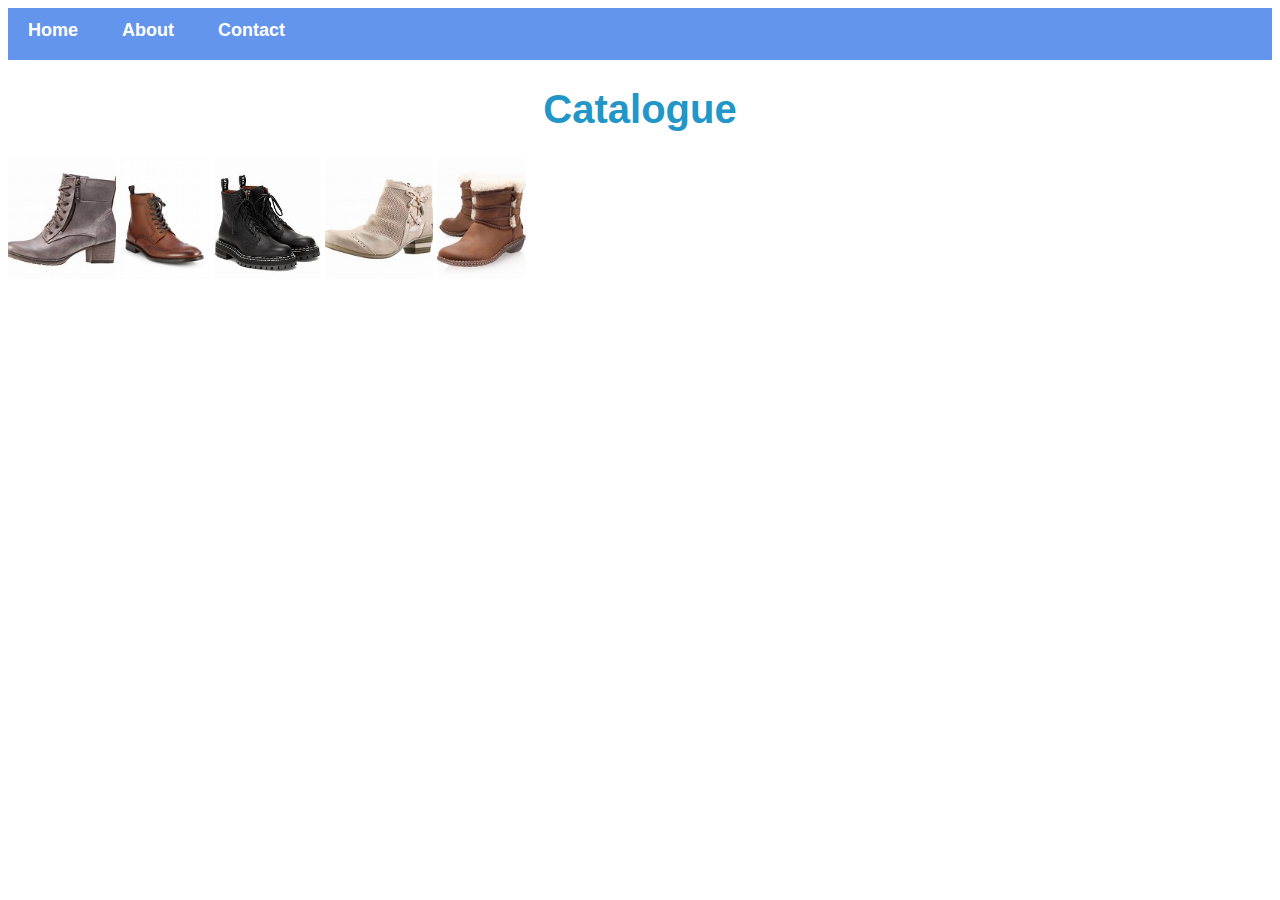
<file: index.html>
<!DOCTYPE html>
<html>
    <head>
        <link rel="stylesheet" href="style.css">  
    </head>
    <body>
        <div id="menu">
            <a href="index.html">Home</a>
            <a href="about.html">About</a>
            <a href="contact.html">Contact</a>
        </div>
        <h1>Catalogue</h1>
        <a href="halfheel.html"><img src="images/halfheel.jpg" height="120"/></a>
        <a href="leather.html"><img src="images/leather.jpg" height="120"/></a>
        <a href="oip.html"><img src="images/OIP.jpg" height="120"/></a>
        <a href="shortheel.html"><img src="images/shortheel.jpg" height="120"/></a>
        <a href="swyde.html"><img src="images/swyde.jpg" height="120"/></a>
    </body>
</html>
</file>
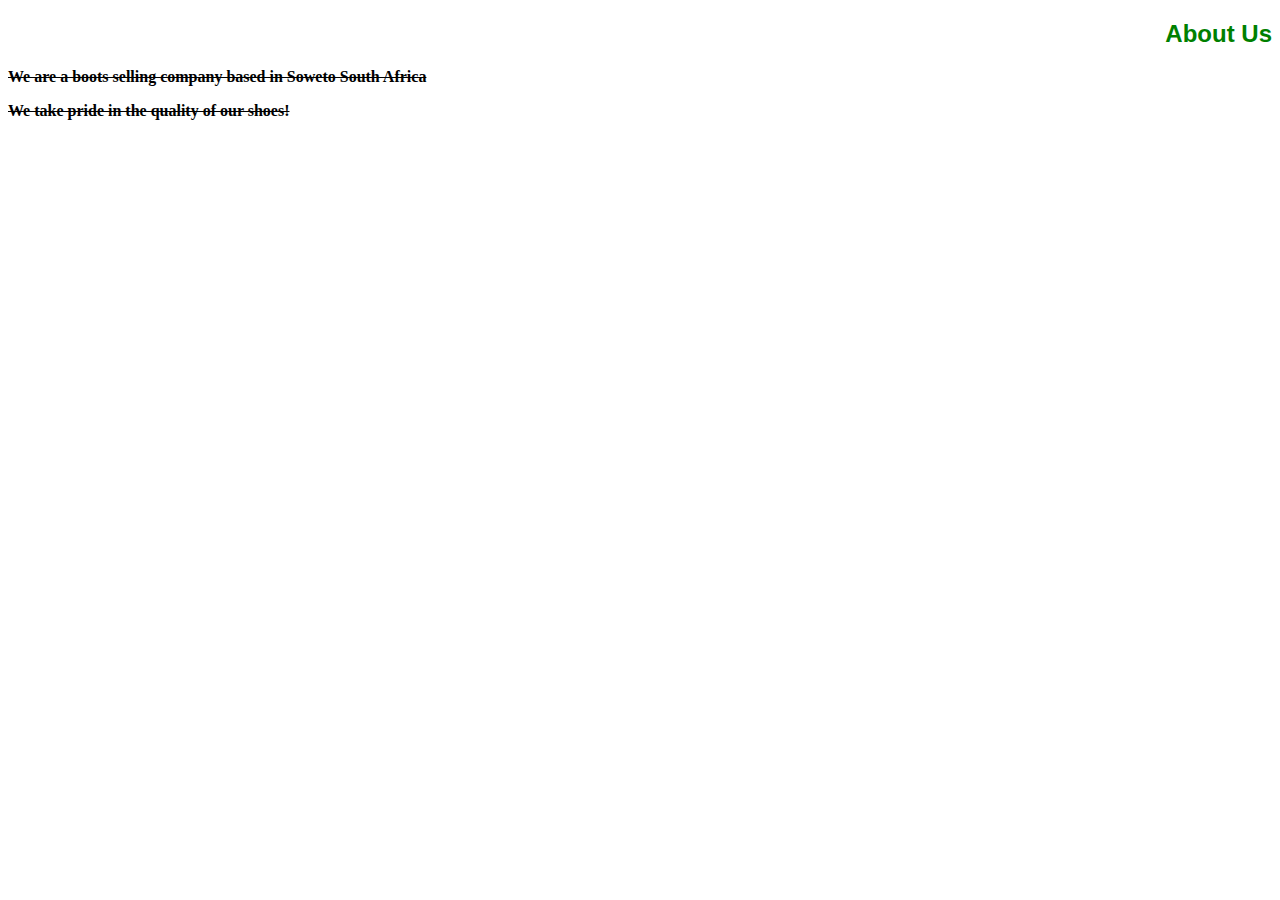
<file: about.html>
<!DOCTYPE html>
<html>
    <head>
        <link rel="stylesheet" href="style.css">
    </head>
    <body>
        <h2>About Us</h2>
        <p>We are a boots selling company based in Soweto South Africa</p>
        <p>We take pride in the quality of our shoes!</p>
    </body>
</html>
</file>
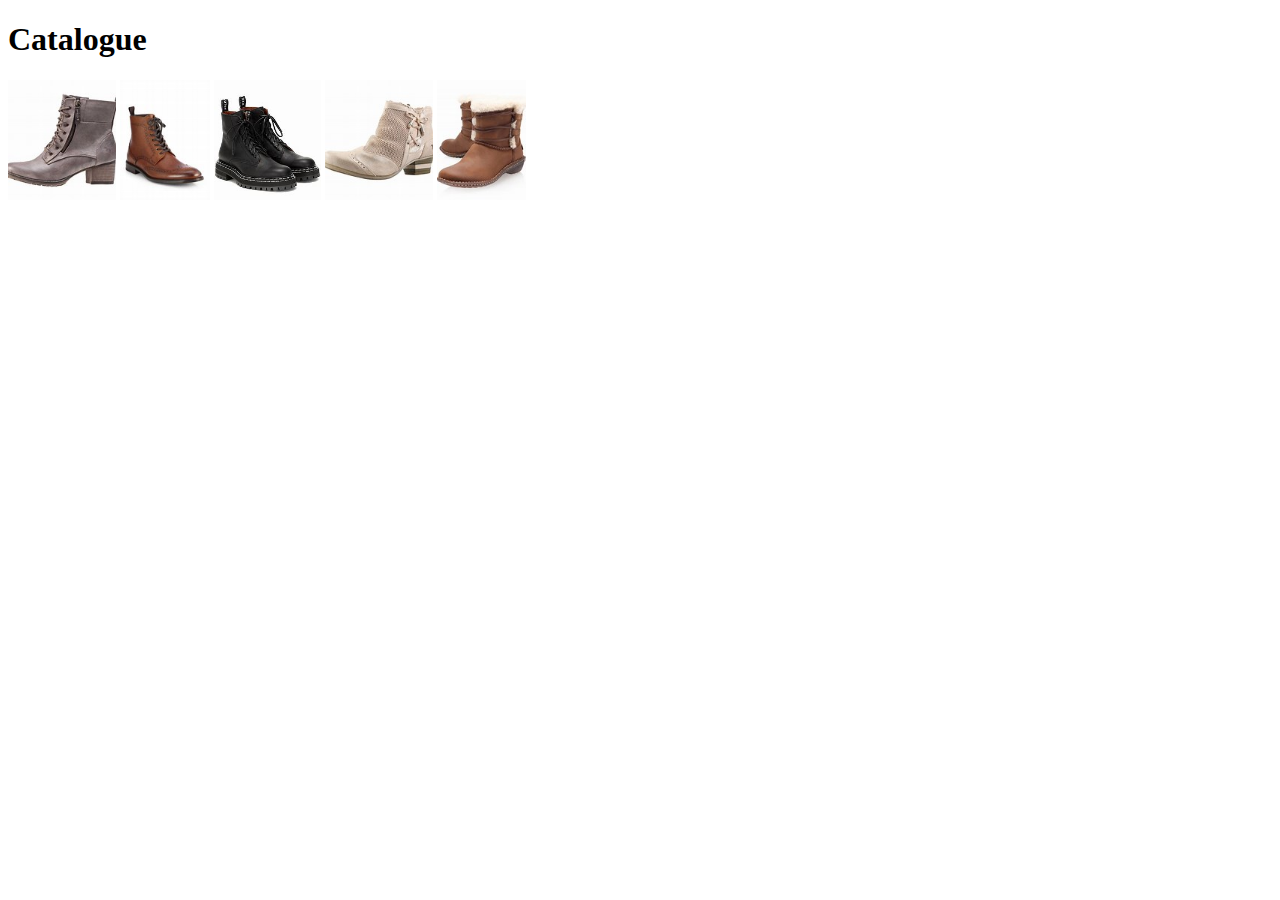
<file: catalogue.html>
<!DOCTYPE html>
<html>
    <head>
    
    </head>
    <body>
        <h1>Catalogue</h1>
        <a href="images/halfheel.jpg"><img src="images/halfheel.jpg" height="120"/></a>
        <a href="images/leather.jpg"><img src="images/leather.jpg" height="120"/></a>
        <a href="images/OIP.jpg"><img src="images/OIP.jpg" height="120"/></a>
        <a href="images/shortheel.jpg"><img src="images/shortheel.jpg" height="120"/></a>
        <a href="images/swyde.jpg"><img src="images/swyde.jpg" height="120"/></a>
    </body>
</html>
</file>
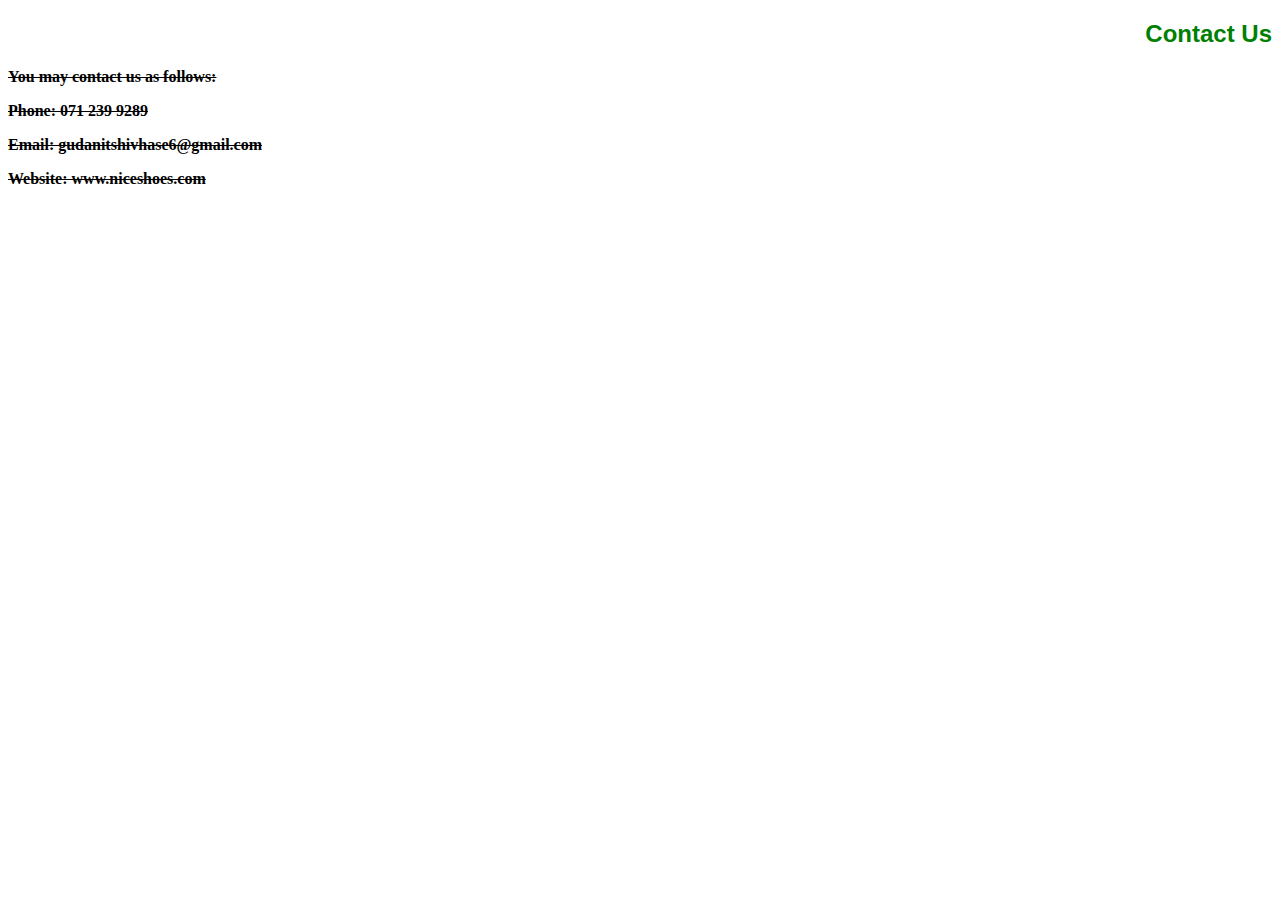
<file: contact.html>
<!DOCTYPE html>
<html>
    <head>
        <link rel="stylesheet" href="style.css">
    </head>
    <body>
        <h2>Contact Us</h2>
        <p>You may contact us as follows:</p>
        <p>Phone: 071 239 9289</p>
        <p>Email: gudanitshivhase6@gmail.com</p>
        <p>Website: www.niceshoes.com</p>
    </body>
</html>
</file>
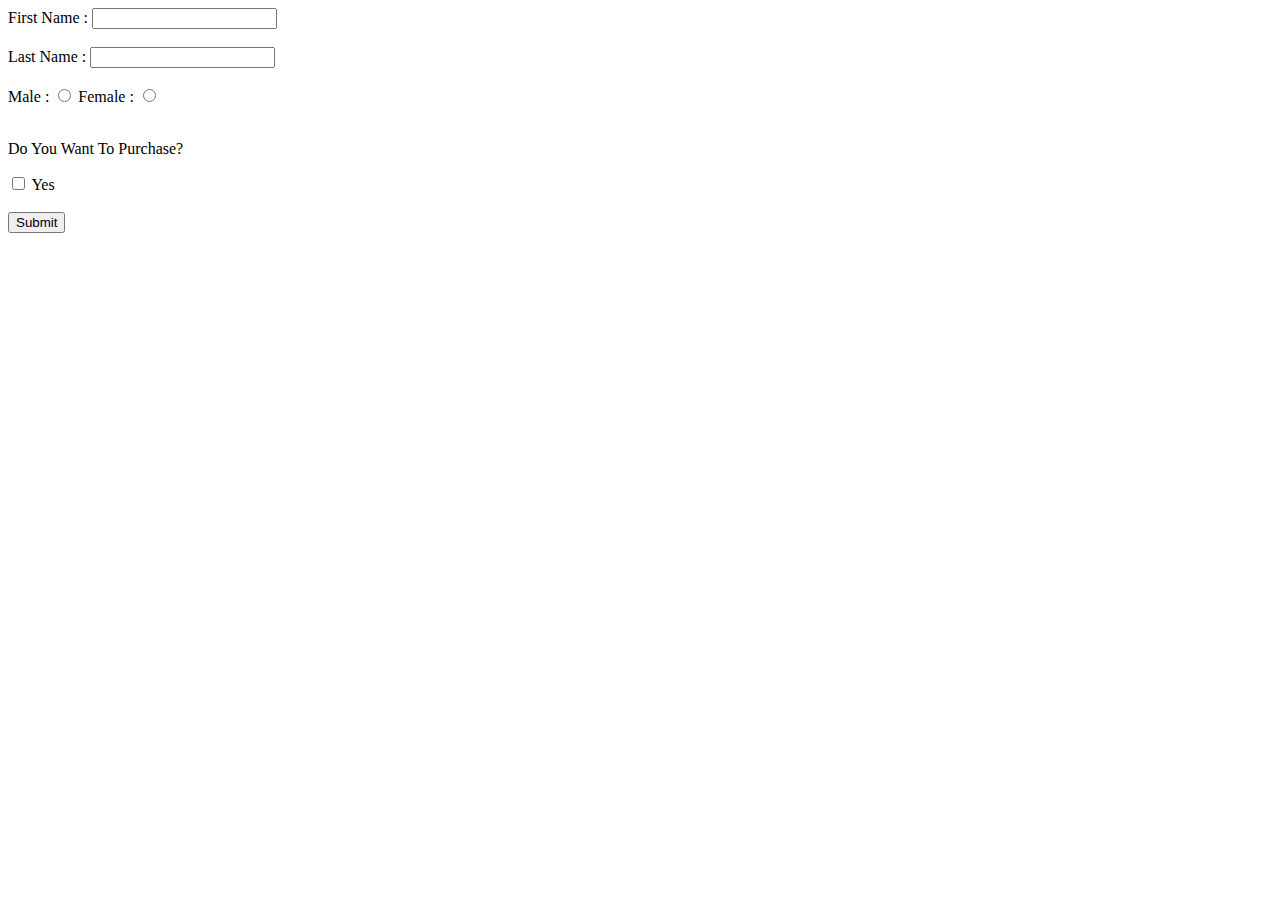
<file: form.html>
<!DOCTYPE html>
<html>
    <head>
    
    </head>
    <body>
        <form>
            <label for="Firstname">First Name : </label><input type="text" id="firstname"/>
            <br/><br/>
            <label for="lastname">Last Name : </label><input type="text" id="lastname"/>
            <br/><br/>
            <label for="male">Male : </label>
            <input type="radio" id="male" name="gender"/>
            <label for="female">Female : </label>
            <input type="radio" id="female" name="gender"/>
            <br/><br/>
            <p>Do You Want To Purchase?</p>
            <input type="checkbox" name="Interest" id="Interested" />
            <label for="yes">Yes</label>
            <br/><br/>
            <input type="submit" value="Submit" />
        </form>  
    </body>
</html>
</file>
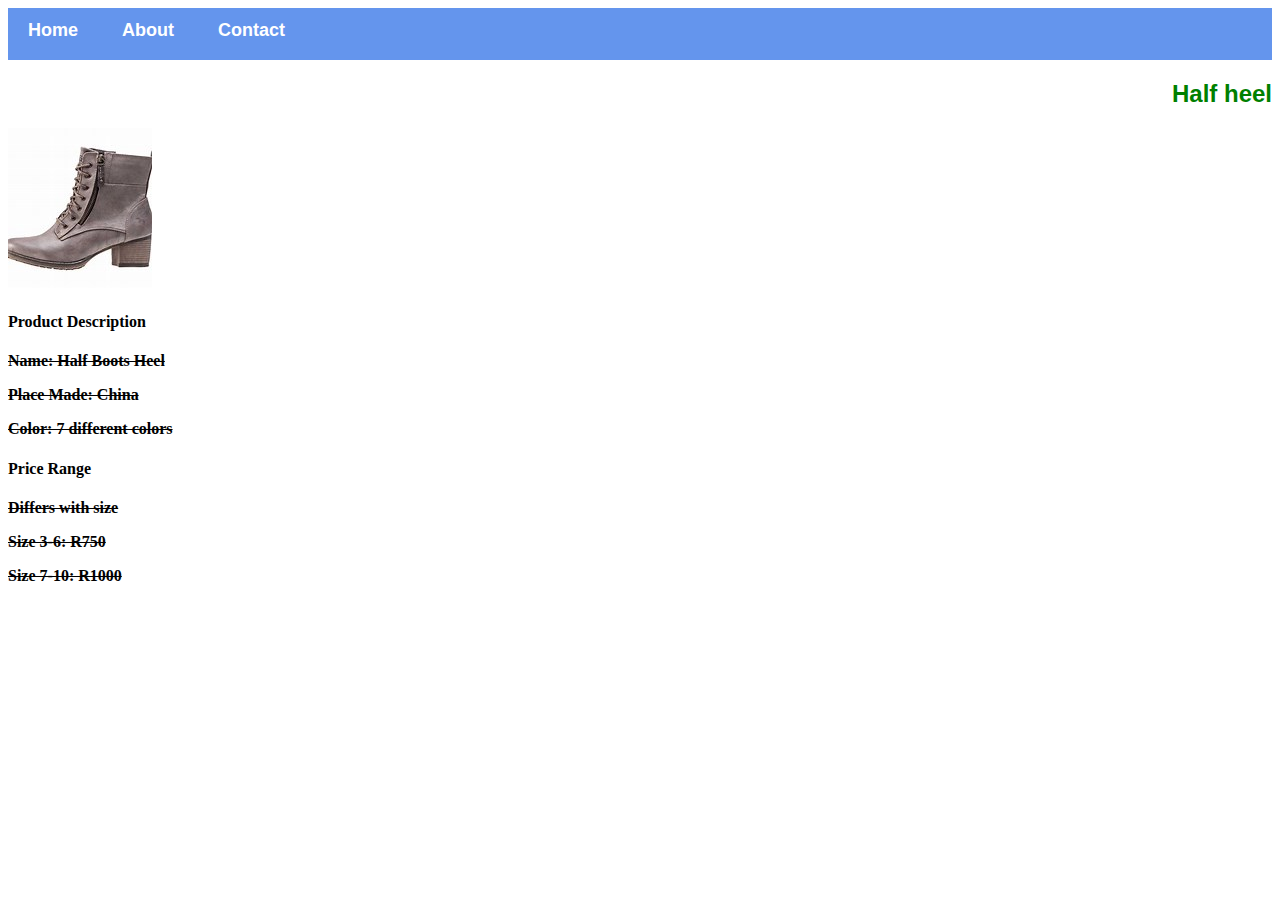
<file: halfheel.html>
<!DOCTYPE html>
<html>
    <head>
        <link rel="stylesheet" href="style.css">
    </head>
    <body>
         <div id="menu">
            <a href="index.html">Home</a>
            <a href="about.html">About</a>
            <a href="contact.html">Contact</a>
        </div>
        <h2>Half heel</h2>
        <div class="Catalogue">
            <img src="images/halfheel.jpg" />
        </div>
        <h4>Product Description</h4>
        <p>Name: Half Boots Heel</p>
        <p>Place Made: China</p>
        <p>Color: 7 different colors</p>
        <b/>
        <h4>Price Range</h4>
        <p>Differs with size</p>
        <p>Size 3-6: R750</p>
        <p>Size 7-10: R1000</p>
    </body>
</html>
</file>
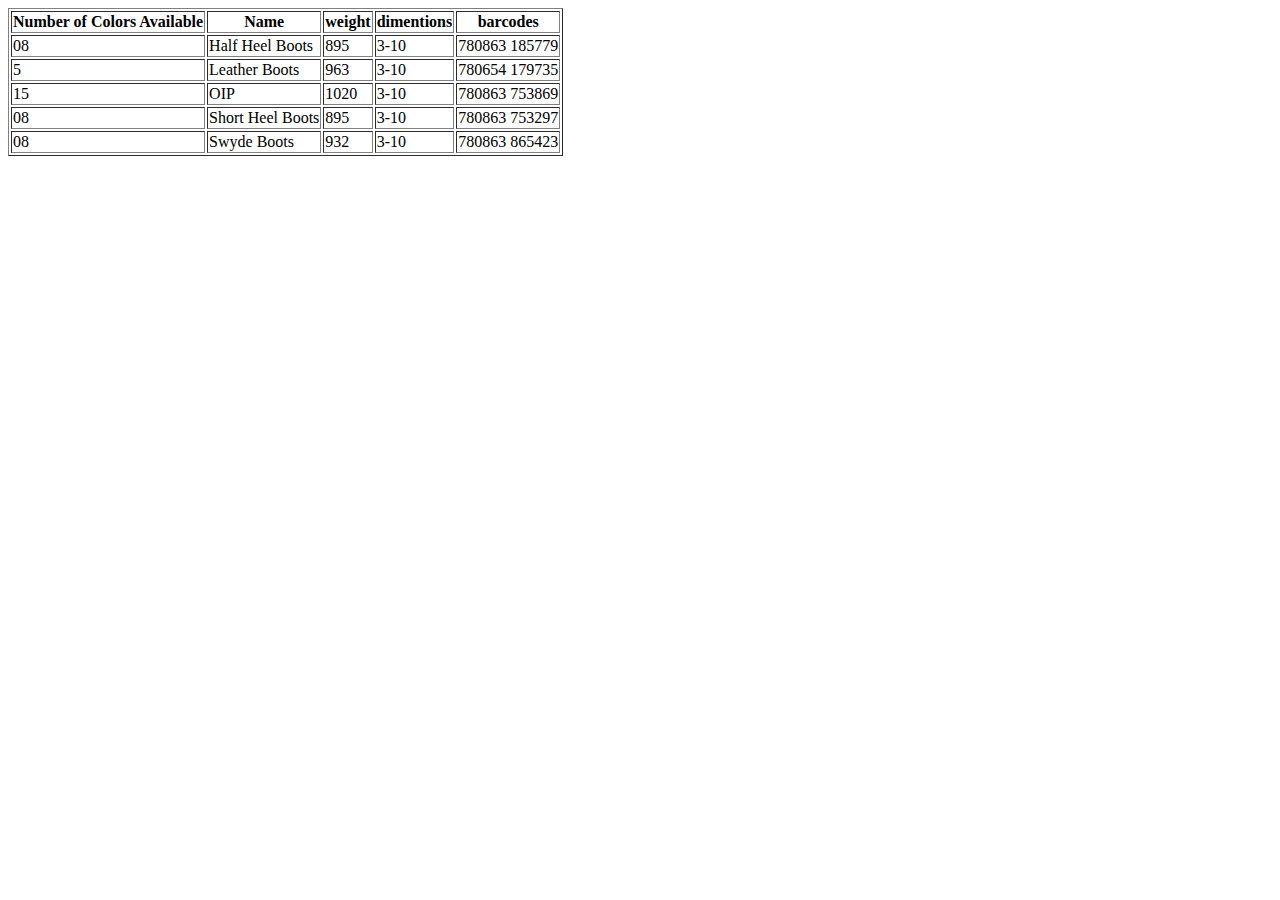
<file: information-table.html>
<!DOCTYPE html>
<html>
    <head>
        <link rel="stylesheet" href="style.css">   
    </head>
    <body>
        <table border="1">
            <tr>
                <th>Number of Colors Available</th>
                <th>Name</th>
                <th>weight</th>
                <th>dimentions</th>
                <th>barcodes</th>
            </tr> 
            <tr>
                <td>08</td>
                <td>Half Heel Boots</td>
                <td>895</td>
                <td>3-10</td>
                <td>780863 185779</td>
            </tr>
            <tr>
                <td>5</td>
                <td>Leather Boots</td>
                <td>963</td>
                <td>3-10</td>
                <td>780654 179735</td>
            </tr> 
            <tr>
                <td>15</td>
                <td>OIP</td>
                <td>1020</td>
                <td>3-10</td>
                <td>780863 753869</td>
            </tr>
            <tr>
                <td>08</td>
                <td>Short Heel Boots</td>
                <td>895</td>
                <td>3-10</td>
                <td>780863 753297</td>
            </tr>
            <tr>
                <td>08</td>
                <td>Swyde Boots</td>
                <td>932</td>
                <td>3-10</td>
                <td>780863 865423</td>
            </tr>
        </table>
    </body>
</html>
</file>
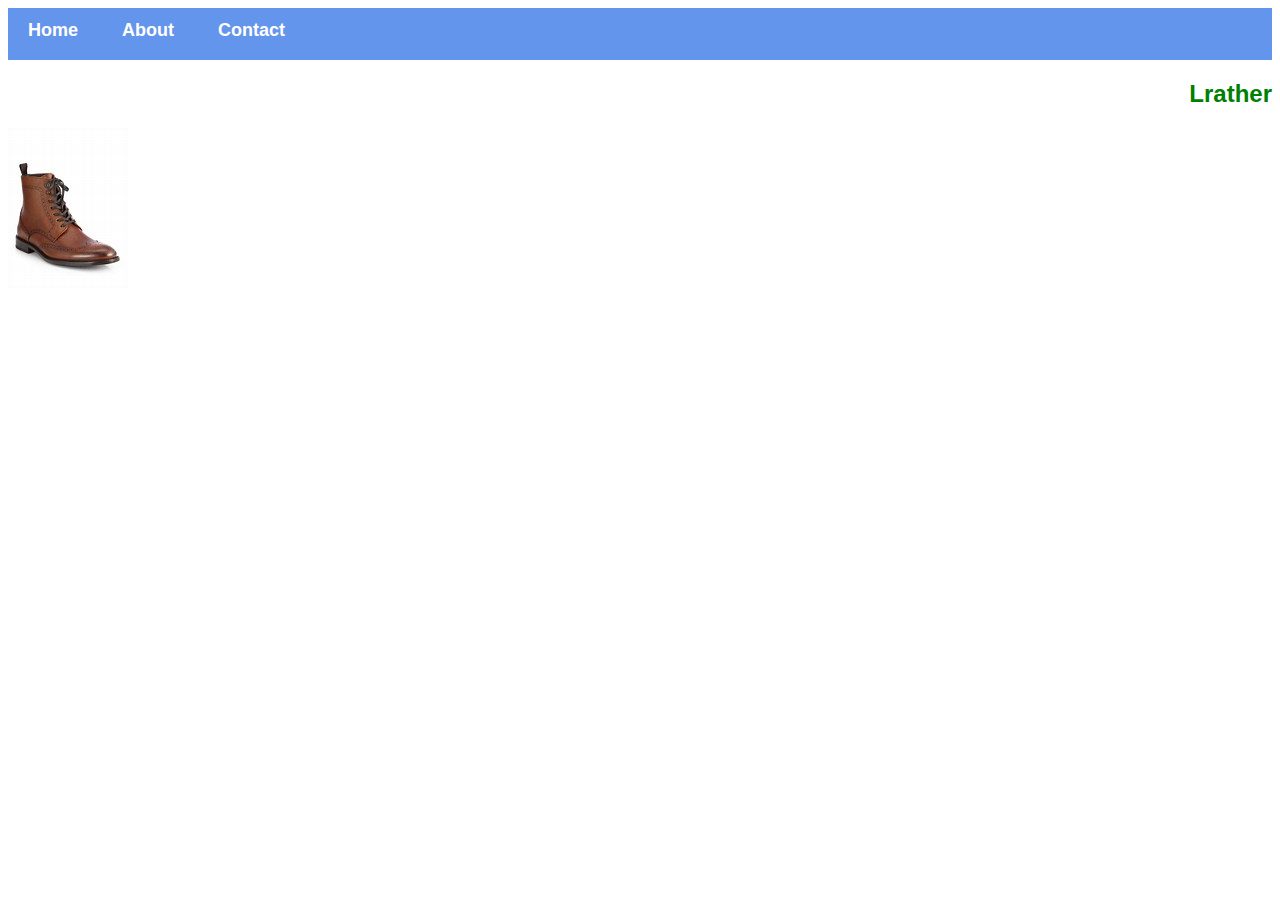
<file: leather.html>
<!DOCTYPE html>
<html>
    <head>
        <link rel="stylesheet" href="style.css">
    </head>
    <body>
         <div id="menu">
            <a href="index.html">Home</a>
            <a href="about.html">About</a>
            <a href="contact.html">Contact</a>
        </div>
        <h2>Lrather</h2>
        <div class="Catalogue">
            <img src="images/leather.jpg" />
        </div>
    </body>
</html>
</file>
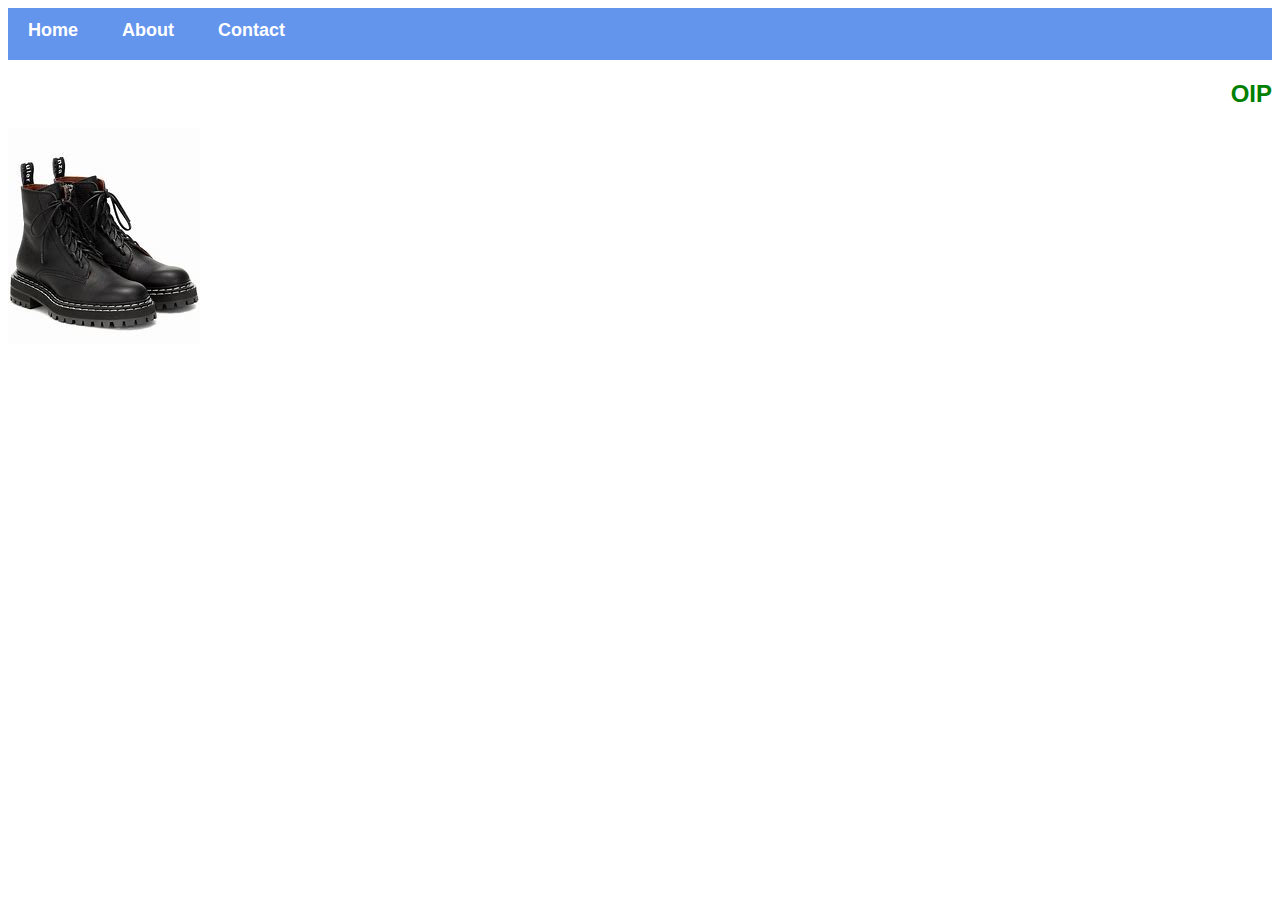
<file: oip.html>
<!DOCTYPE html>
<html>
    <head>
        <link rel="stylesheet" href="style.css">
    </head>
    <body>
         <div id="menu">
            <a href="index.html">Home</a>
            <a href="about.html">About</a>
            <a href="contact.html">Contact</a>
        </div>
        <h2>OIP</h2>
        <div class="Catalogue">
            <img src="images/OIP.jpg" />
        </div>
    </body>
</html>
</file>
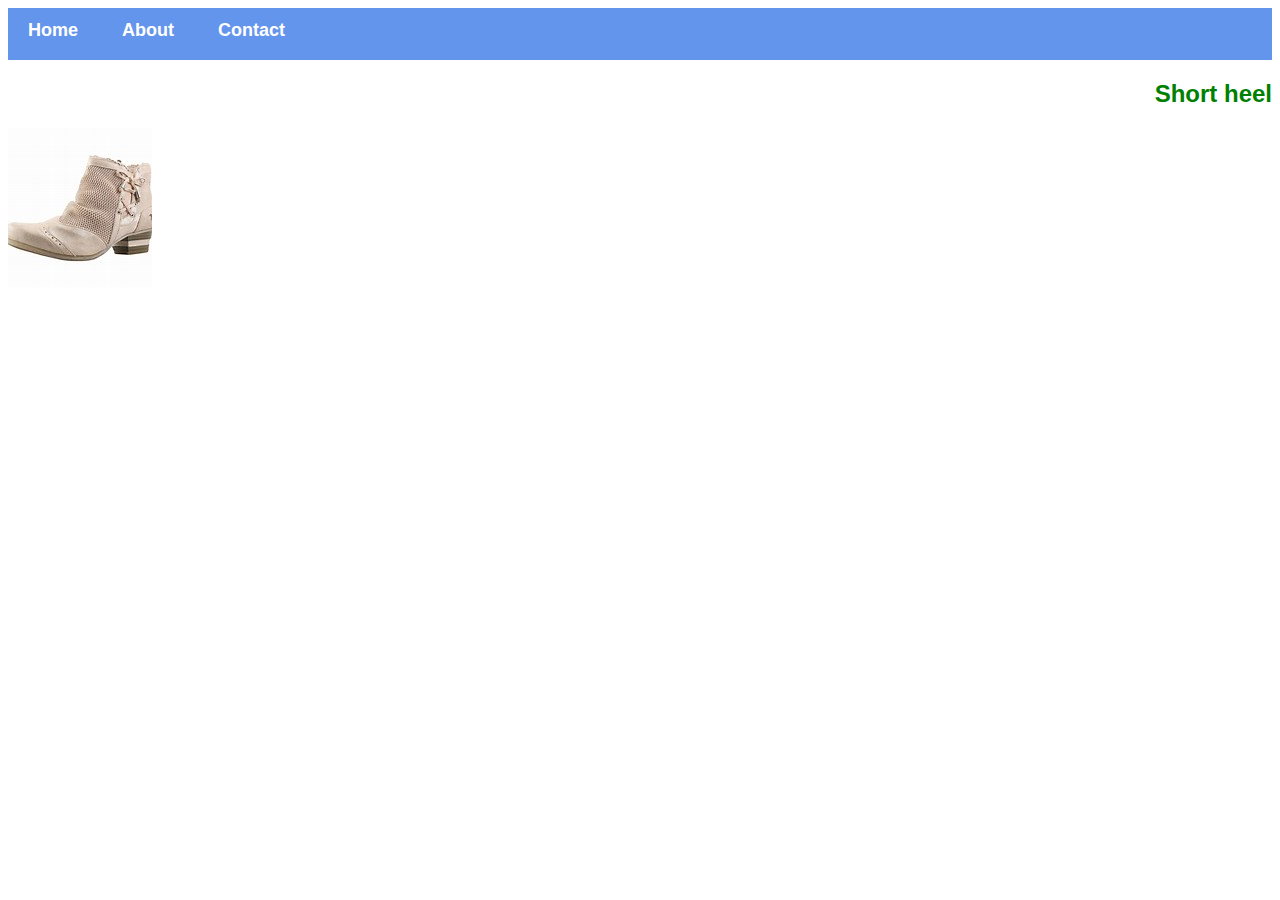
<file: shortheel.html>
<!DOCTYPE html>
<html>
    <head>
        <link rel="stylesheet" href="style.css">
    </head>
    <body>
         <div id="menu">
            <a href="index.html">Home</a>
            <a href="about.html">About</a>
            <a href="contact.html">Contact</a>
        </div>
        <h2>Short heel</h2>
        <div class="Catalogue">
            <img src="images/shortheel.jpg" />
        </div>
    </body>
</html>
</file>
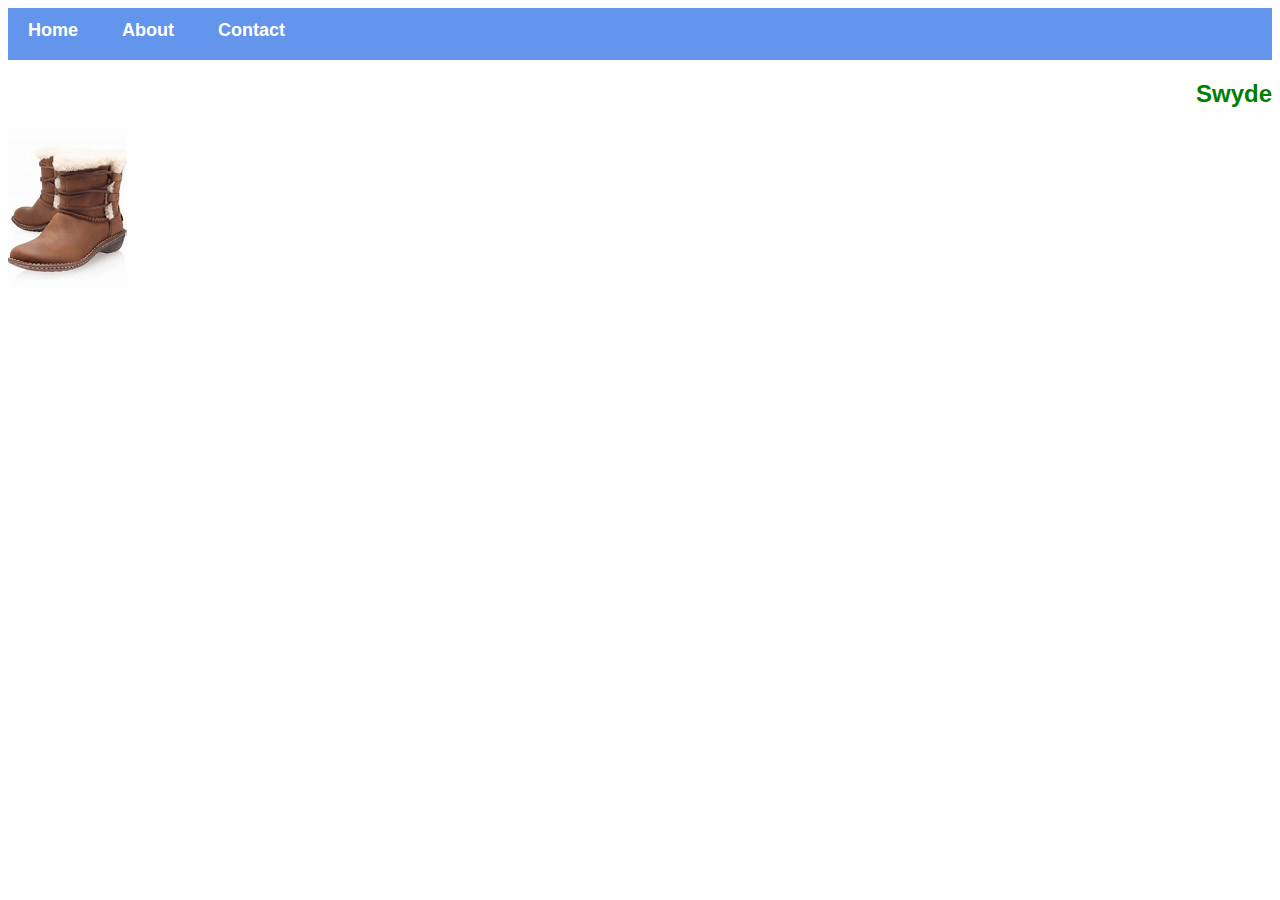
<file: swyde.html>
<!DOCTYPE html>
<html>
    <head>
        <link rel="stylesheet" href="style.css">
    </head>
    <body>
         <div id="menu">
            <a href="index.html">Home</a>
            <a href="about.html">About</a>
            <a href="contact.html">Contact</a>
        </div>
        <h2>Swyde</h2>
        <div class="Catalogue">
            <img src="images/swyde.jpg" />
        </div>
    </body>
</html>
</file>
<file: style.css>
h1{
    color: #2296c7;
    font-size: 40px;
    font-family: Helvetica, sans-serif;
    text-align: center
}

h2{
    color: green;
    font-family: Helvetica, sans-serif;
    text-align: right;
}

h3{
    font-family: Comic Sans, Comic Sans MS, cursive;
}

P{
    font-weight: 800;
    text-decoration: line-through;
}

th{
    font-weight: 800;
}
#menu{
    width: 100%;
    height: 40px;
    background-color: cornflowerblue;
    padding-top: 12px;
}

#menu a{
    color: #ffffff;
    font-family: Helvetica, sans-serif;
    font-size: 18px;
    text-decoration: none;
    font-weight: 800;
    
    padding-left: 20px;
    padding-right: 20px;
}

#menu a:hover{
    color: #5077bd;
}
</file>
